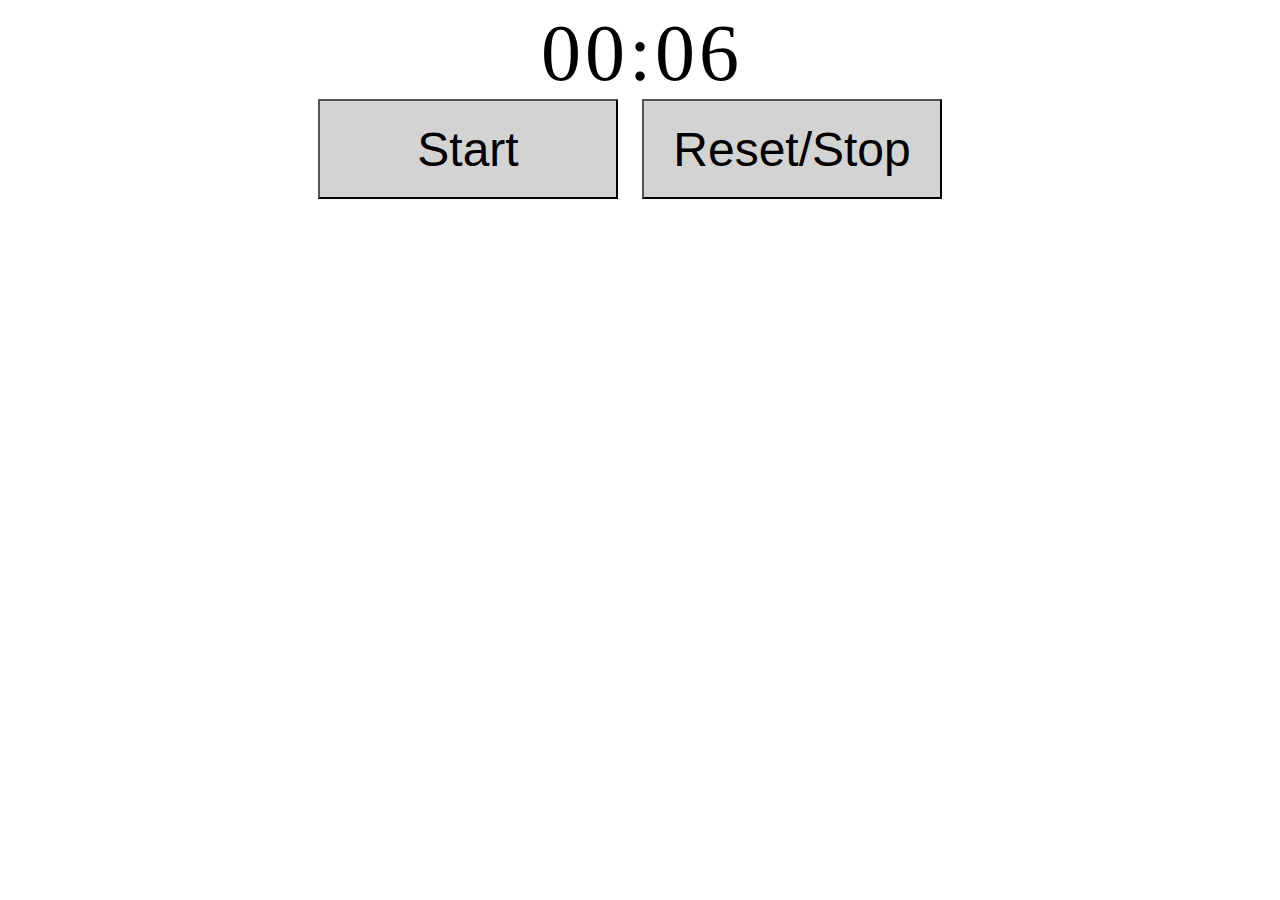
<file: stretch-assignment/digital_timer/index.html>
<!DOCTYPE html>
<html>
  <head>
    <title>DOM I</title>
    <link rel="stylesheet" href="./styles.css" />
    <script src="index.js" async></script>
  </head>
  <body>
    <div class="digits">
      <div class="digit" id="secondTens">-</div>
      <div class="digit" id="secondOnes">-</div>
      <div class="digit" id="colon">:</div>
      <div class="digit" id="msHundreds">-</div>
      <div class="digit" id="msTens">-</div>
    </div>
    <div>
      <button>Start</button>
      <button>Reset/Stop</button>
    </div>
  </body>
</html>
</file>
<file: stretch-assignment/digital_timer/styles.css>
body {
  display: flex;
  justify-content: center;
  align-items: center;
  flex-direction: column;
}

.digit {
  display: inline-block;
  font-size: 80px;
}

.redDigit {
  color: red;
}

button {
  color: black;
  background-color: lightgrey;
  width: 300px;
  height: 100px;
  font-size: 3rem;
  margin-right: 20px;
}
</file>
